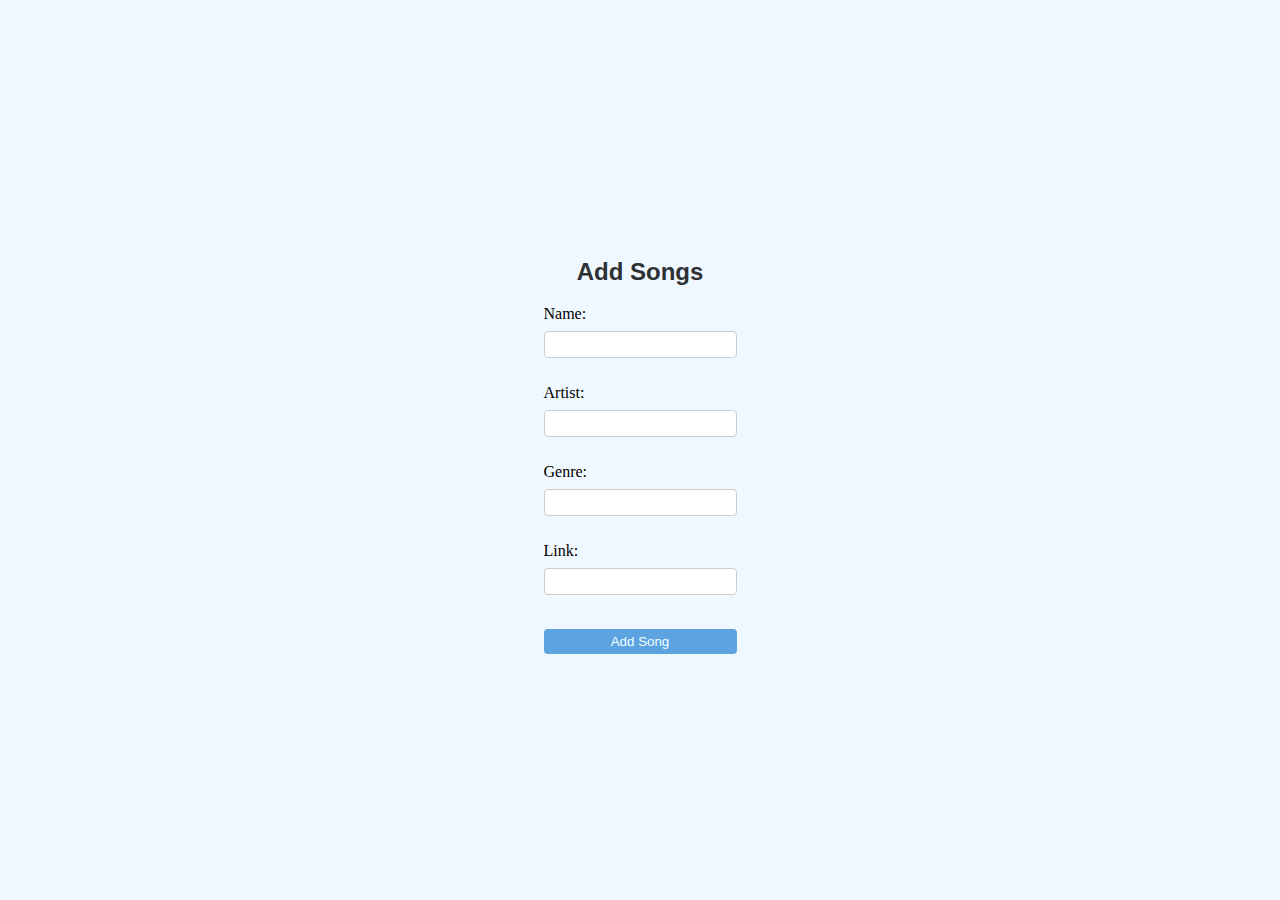
<file: Project-tunehub/target/classes/templates/addsong.html>
<!DOCTYPE html>
<html>
<head>
<meta charset="UTF-8">
<title>Add Song</title>
<style>
body {
	background-color: #f0f8ff;
	background-image:url("https://i.pinimg.com/564x/79/f7/5c/79f75c187818637fa47a613da7e4f9c0.jpg");
	margin: 0;
	padding: 0;
	display: flex;
	justify-content: center;
	align-items: center;
	height: 100vh;
}

input[type="text"], select {
	width: 100%;
	padding: 5px 7px;
	margin: 8px 0;
	display: inline-block;
	border: 1px solid #ccc;
	border-radius: 4px;
	box-sizing: border-box;
}

input[type="submit"] {
	width: 100%;
	background-color: #5ca3e0;
	margin: 8px 0;
	display: inline-block;
	color: azure;
	padding: 5px 7px;
	border: none;
	border-radius: 4px;
	cursor: pointer;
}

input[type="submit"]:hover {
	background-color: rgb(25, 87, 142);
}

.div {
	width: 350px zzzzzzzzzzzzzzzzzqweqqwqwwtrttrrweqgg;
	border-radius: 8px;
	background-color: #cfe2f3;
	padding: 20px;
	margin: 0 auto;
	font-family: "Gill Sans", "Gill Sans MT", Calibri, "Trebuchet MS",
		sans-serif;
}

h2 {
	
	text-align: center;
	font-family: "Gill Sans", "Gill Sans MT", Calibri, "Trebuchet MS",
		sans-serif;
	color: rgb(46, 49, 52);
}
</style>
</head>
<body>
	<div>
		<h2>Add Songs</h2>

		<form action="addsong" method="post">
			<label for="name">Name:</label><br> 
			<input type="text" id="name" name="name"><br> <br> 
			<label for="artist">Artist:</label><br>
			<input type="text" id="artist" name="artist"><br> <br>
			<label for="genre">Genre:</label><br> 
			<input type="text" id="genre" name="genre"><br> <br> 
			<label for="link">Link:</label><br> 
			<input type="text" id="link" name="link"><br> <br> 
			<input type="submit" value="Add Song">
			
		</form>
	</div>
</body>
</html>
</file>
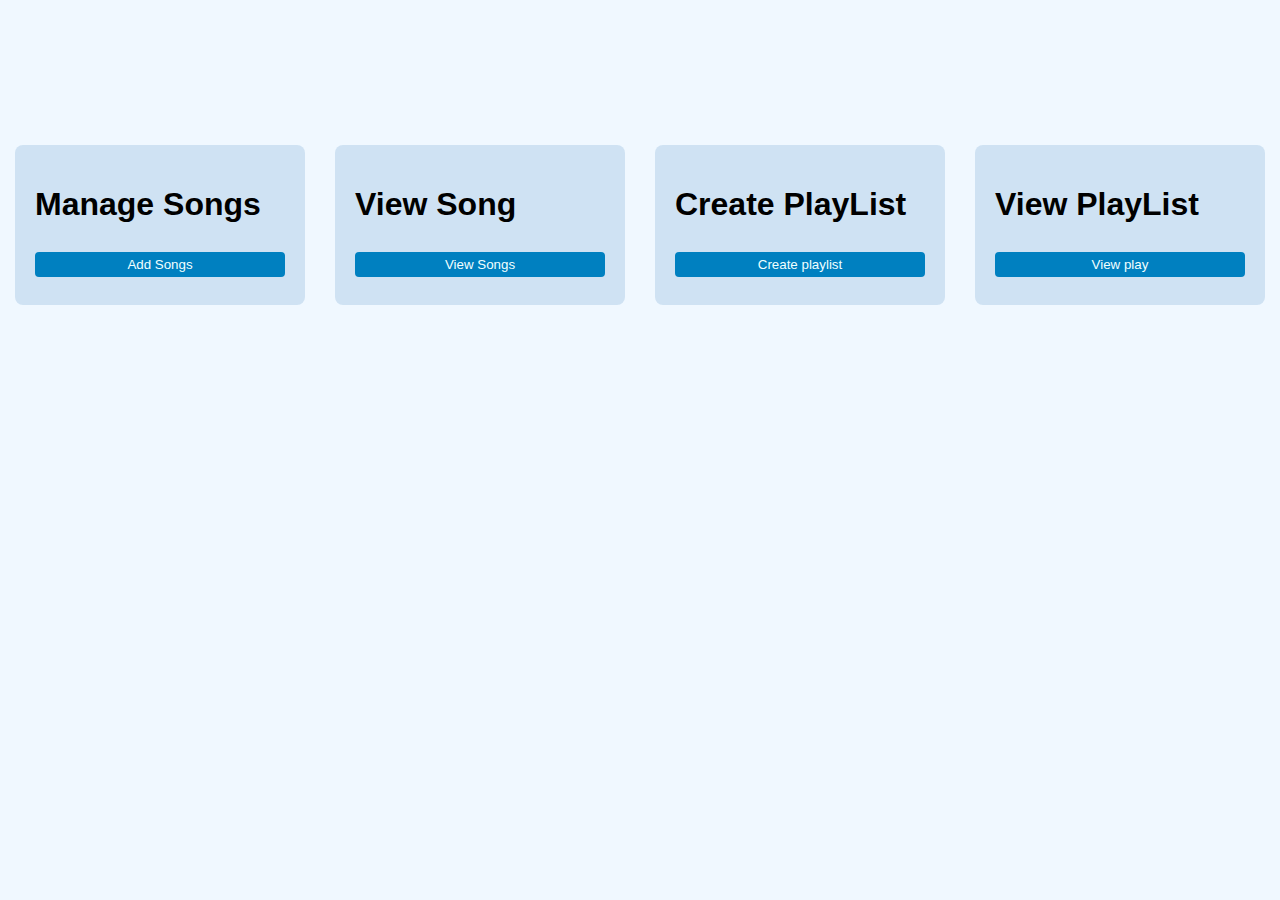
<file: Project-tunehub/target/classes/templates/admin.html>
<!DOCTYPE html>
<html>
<head>
<meta charset="UTF-8">
<title>Insert title here</title>
<style>
      body {
        background-color: #f0f8ff;
        background-image:url("https://i.pinimg.com/564x/79/f7/5c/79f75c187818637fa47a613da7e4f9c0.jpg");
        
        margin: 0;
        padding: 0;
        display: flex;
        justify-content: center;
        align-items: center;
        height: 50vh;
        
      }
      input[type="submit"] {
        width: 100%;
        background-color: rgb(0, 128, 192);
        margin: 8px 0;
        display: inline-block;
        color: azure;
        padding: 5px 7px;
        border: none;
        border-radius: 4px;
        cursor: pointer;
        
      }
      input[type="submit"]:hover {
        background-color: rgb(25, 87, 142);
      }
      div {
        width: 250px;
        border-radius: 8px;
        background-color: #cfe2f3;
        padding: 20px;
        margin: 0 auto;
        font-family: "Gill Sans", "Gill Sans MT", Calibri, "Trebuchet MS",
          sans-serif;
      }
      h2 {
        text-align: center;
        font-family: "Gill Sans", "Gill Sans MT", Calibri, "Trebuchet MS",
          sans-serif;
        color: rgb(46, 49, 52);
      }
    </style>
</head>
<body>
	<div>
	<form action="addsong"  method="post">
	<h1>Manage Songs</h1>
	<input type="submit" value="Add Songs">
    </form>
	</div>
	
	<div>
	<form action="viewsongs">
	<h1>View Song</h1>
	<input type="submit" value="View Songs">
	</form>
	</div>
	
	
	<div>
	<form action="playlist" >
	<h1>Create PlayList</h1>
	<input type="submit" value="Create playlist">
	</form>
	</div>
		
	
	
	<div>
	<form action="viewplaylist" >
	<h1>View PlayList</h1>
	<input type="submit" value="View play">
	</form>
	</div>
		
	
	
</body>
</html>
</file>
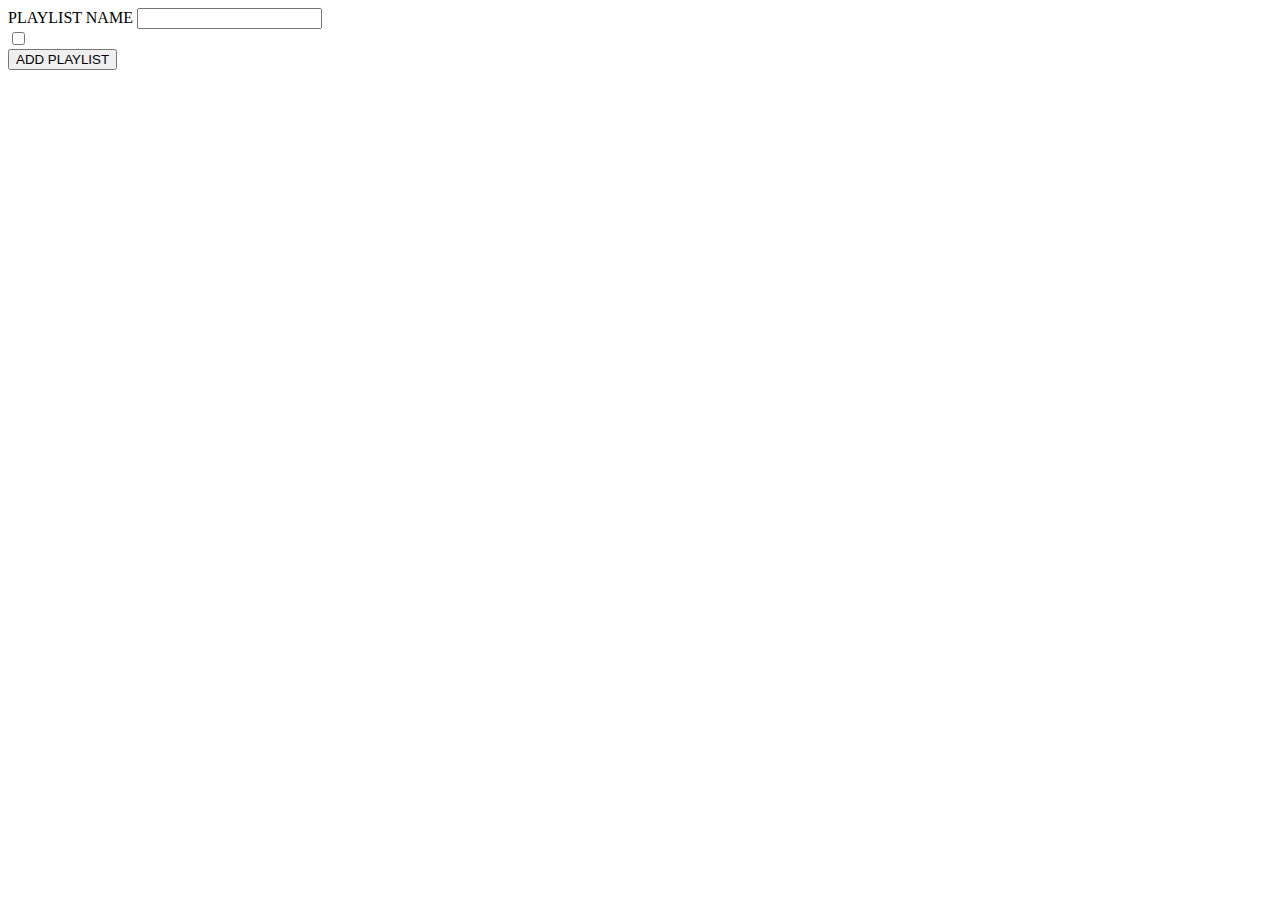
<file: Project-tunehub/target/classes/templates/createplaylists.html>
<!DOCTYPE html>
<html>
<head>
<meta charset="UTF-8">
<title>Insert title here</title>
</head>
<body>
	<form action="addplaylist" method="post">
		<label>PLAYLIST NAME</label> 
		<input type="text" name="playlistname">
		<div th:each="song:${songs}">
			<input type="checkbox" th:name="songs" th:value="${song.id}">
			<label th:text="${song.name}"></label>
		</div>


		<input type="submit" value="ADD PLAYLIST"> 
	</form>
</body>
</html>
</file>
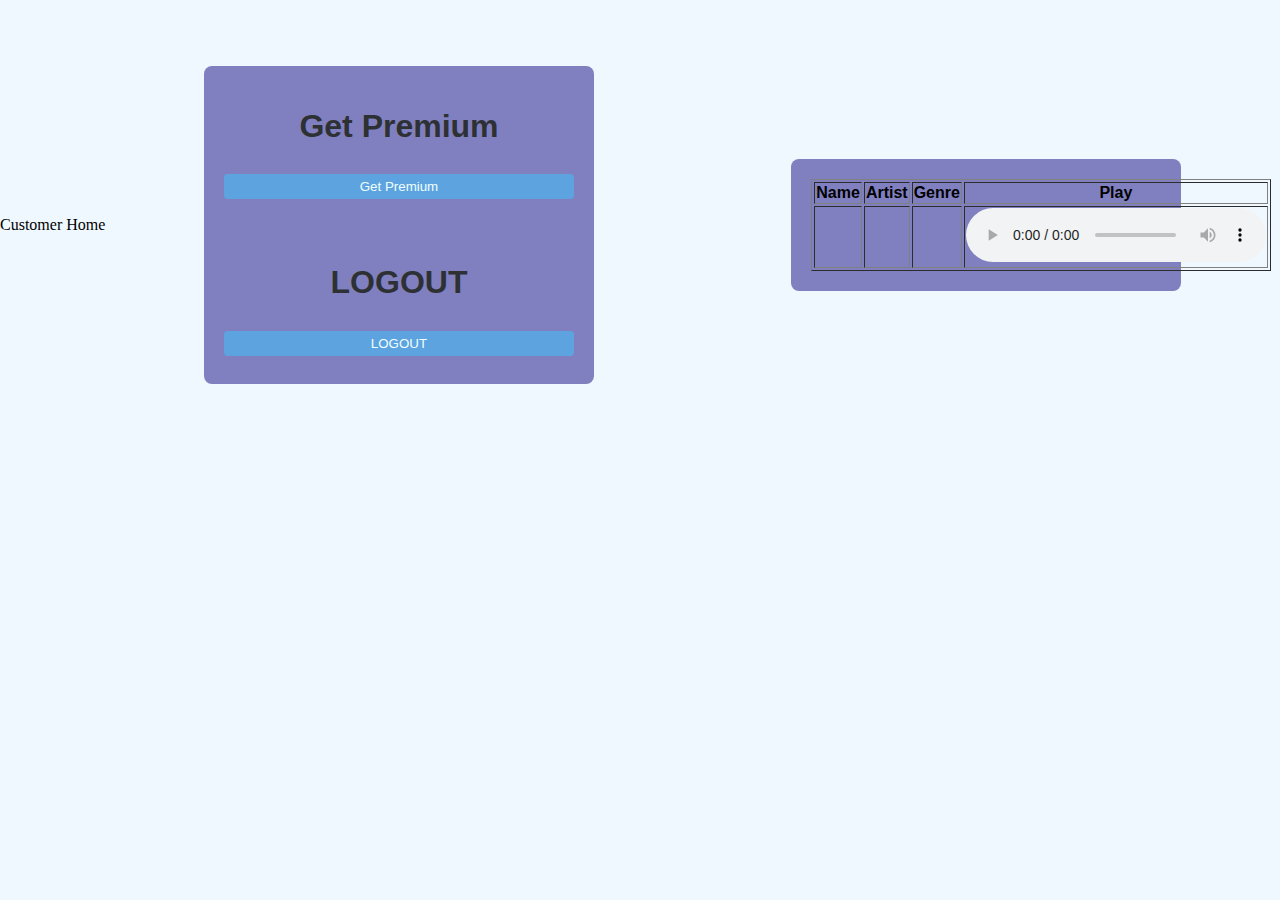
<file: Project-tunehub/target/classes/templates/customer.html>
<!DOCTYPE html>
<html>
<head>
<meta charset="UTF-8">
<title>Listeners</title>
<style>
      body {
        background-color: #f0f8ff;
       background-image:url("https://i.pinimg.com/564x/79/f7/5c/79f75c187818637fa47a613da7e4f9c0.jpg");
        
        margin: 0;
        padding: 0;
        display: flex;
        justify-content: center;
        align-items: center;
        height: 50vh;
      }
      input[type="submit"] {
        width: 100%;
        background-color: #5ca3e0;
        margin: 8px 0;
        display: inline-block;
        color: azure;
        
        padding: 5px 7px;
        border: none;
        border-radius: 4px;
        cursor: pointer;
      }
      input[type="submit"]:hover {
        background-color: rgb(25, 87, 142);
      }
      div {
        width: 350px;
        border-radius: 8px;
        background-color: rgb(128, 128, 192);
        background-image:url("https://i.pinimg.com/564x/79/f7/5c/79f75c187818637fa47a613da7e4f9c0.jpg");
        
        padding: 20px;
        margin: 0 auto;
        font-family: "Gill Sans", "Gill Sans MT", Calibri, "Trebuchet MS",
          sans-serif;
      }
      h1 {
      
        text-align: center;
        font-family: "Gill Sans", "Gill Sans MT", Calibri, "Trebuchet MS",
          sans-serif;
        color: rgb(46, 49, 52);
      }
    </style>
</head>
<body>
<p>Customer Home</p>
<br></br>
<div th:unless="${ispremium}" class="non-premium">
<form action="pay">
	<h1> Get Premium</h1>
	<input type="submit" value="Get Premium">
	</form> 
	<br></br>
	<form action="logout" method="get">
	<h1> LOGOUT</h1>
	<input type="submit" value="LOGOUT">
	</form> 
</div>
<div th:if="${ispremium}"class ="premium">
<table border="1">
		<thead>
			<tr>
				<th>Name</th>
				<th>Artist</th>
				<th>Genre</th>
				<th>Play</th>
			</tr>
		</thead>
		<tbody>
			<tr th:each ="song:${songs}">
				<td th:text ="${song.name}"></td>
				<td th:text ="${song.artist}"></td>
				<td th:text ="${song.genre}"></td>
				<td><audio controls>
				
						<source th:src="${song.link}">
					</audio></td>
					
			</tr>
		</tbody>
	</table>

	<!--  <form action="playsongs" method="post">
	<h1>View Songs</h1>
	<input type="submit" value="Play Songs">
	</form>  -->
	
	</div>
</body>
</html>
</file>
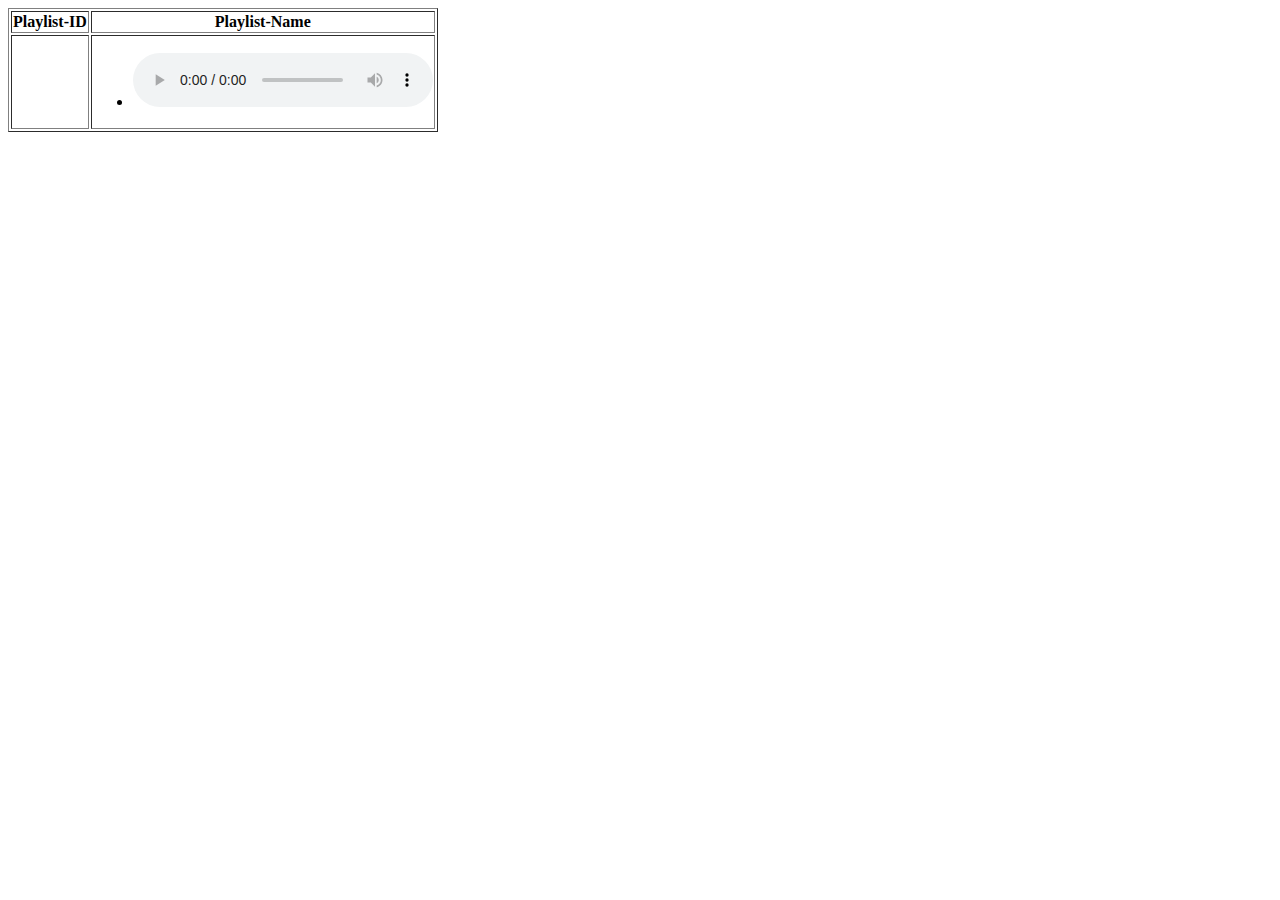
<file: Project-tunehub/target/classes/templates/displayplaylist.html>
<!DOCTYPE html>
<html>
<head>
<meta charset="UTF-8">
<title>Insert title here</title>
</head>
<body>
	<table border="1">
		<thead>
			<tr>
				<th>Playlist-ID</th>
				<th>Playlist-Name</th>
                </tr>
		</thead>
		<tbody>
			<tr th:each="song:${songs}">
				<td th:text="${song.id}"></td>
				<td>
					<ul>
						<li th:each="song:${song.songs}">
						<span th:text="${song.name}"></span>
						
						<audio controls>
						<source th:src="${song.link}"></source>
						</audio>
						
						</li>
					</ul>
			</tr>
		</tbody>
	</table>
</body>
</html>
</file>
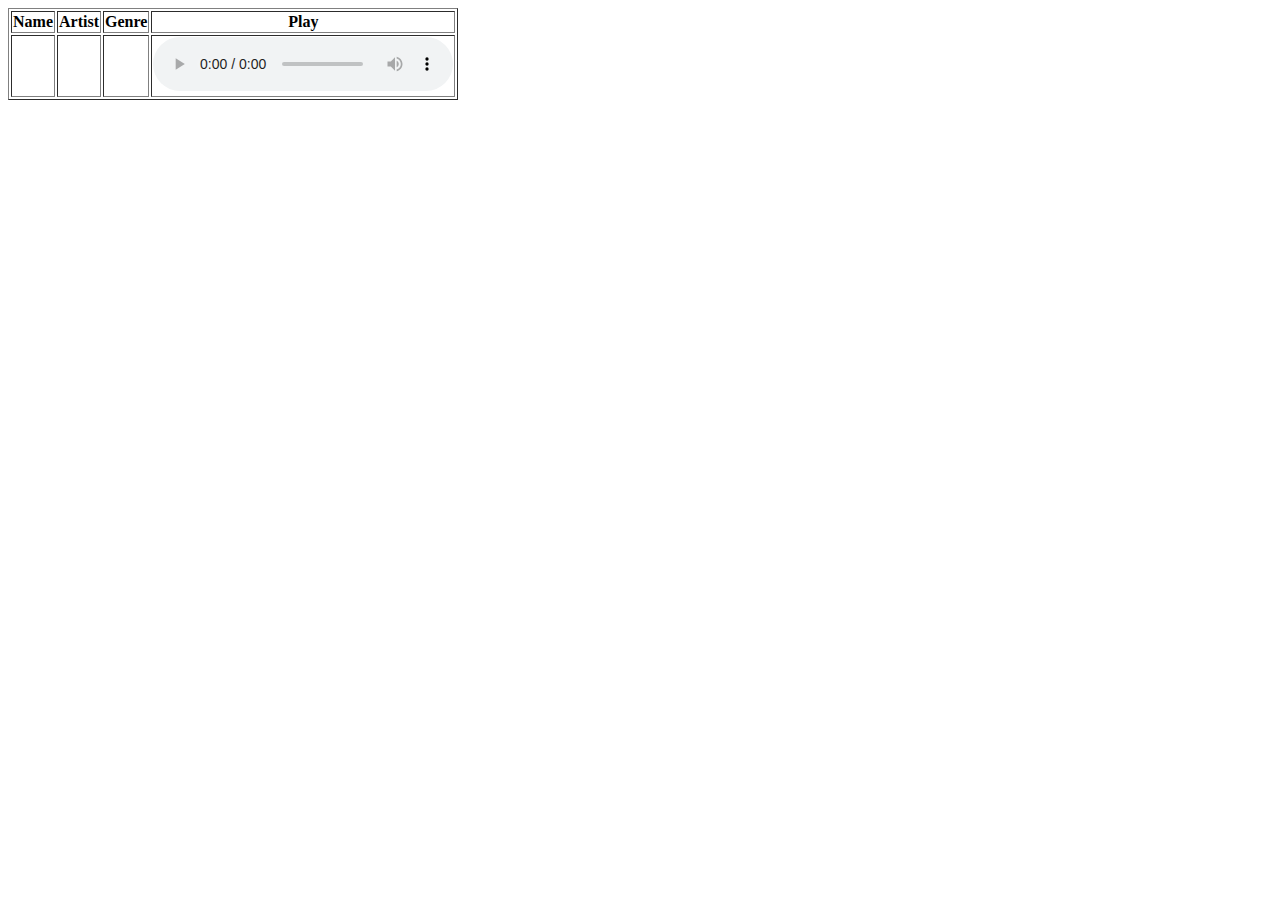
<file: Project-tunehub/target/classes/templates/displaysongs.html>
<!DOCTYPE html>
<html>
<head>
<meta charset="UTF-8">
<title>Insert title here</title>
</head>
<body>
	<table border="1">
		<thead>
			<tr>
				<th>Name</th>
				<th>Artist</th>
				<th>Genre</th>
				<th>Play</th>
			</tr>
		</thead>
		<tbody>
			<tr th:each="song:${songs}">
				<td th:text="${song.name}"></td>
				<td th:text="${song.artist}"></td>
				<td th:text="${song.genre}"></td>
				<td><audio controls>

						<source th:src="${song.link}">
					</audio></td>

			</tr>
		</tbody>
	</table>
</body>
</html>
</file>
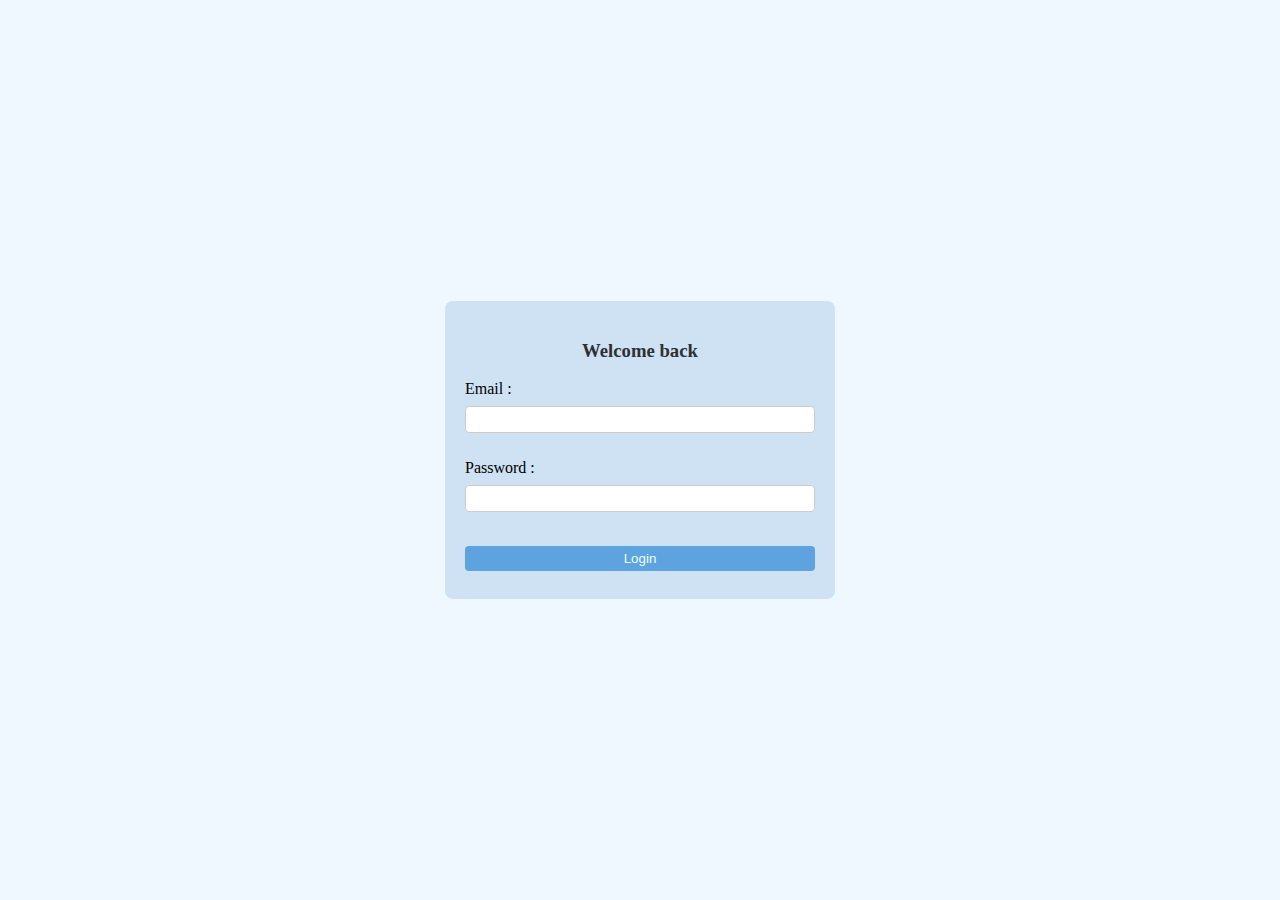
<file: Project-tunehub/target/classes/templates/login.html>
<!DOCTYPE html>
<html>
<head>
<meta charset="UTF-8">
<title>Login</title>
<style>
body {
	background-color: #f0f8ff;
	background-image:
		url("https://i.pinimg.com/564x/79/f7/5c/79f75c187818637fa47a613da7e4f9c0.jpg");
	margin: 0;
	padding: 0;
	display: flex;
	justify-content: center;
	align-items: center;
	height: 100vh;
}

input[type="text"], select {
	width: 100%;
	padding: 5px 7px;
	margin: 8px 0;
	display: inline-block;
	border: 1px solid #ccc;
	border-radius: 4px;
	box-sizing: border-box;
}

input[type="email"], select {
	width: 100%;
	padding: 5px 7px;
	margin: 8px 0;
	display: inline-block;
	border: 1px solid #ccc;
	border-radius: 4px;
	box-sizing: border-box;
}

input[type="password"], select {
	width: 100%;
	padding: 5px 7px;
	margin: 8px 0;
	display: inline-block;
	border: 1px solid #ccc;
	border-radius: 4px;
	box-sizing: border-box;
}

input[type="submit"] {
	width: 100%;
	background-color: #5ca3e0;
	margin: 8px 0;
	display: inline-block;
	color: azure;
	padding: 5px 7px;
	border: none;
	border-radius: 4px;
	cursor: pointer;
}

input[type="submit"]:hover {
	background-color: rgb(25, 87, 142);
}

div {
	width: 350px;
	border-radius: 8px;
	background-color: #cfe2f3;
	padding: 20px;
	margin: 0 auto;
	font-family: "Times New Roman", Times, serif;
}

h3 {
	text-align: center;
	font-family: "Times New Roman", Times, serif;
	color: rgb(46, 49, 52);
}
</style>
</head>
<body>
	<div>
		<h3>Welcome back</h3>
		<form action="validate">
			<label>Email : </label><br> <input type="email" name="email">
			<br>
			<br> <label>Password : </label><br> <input type="password"
				name="password"> <br>
			<br> <input type="submit" value="Login">


		</form>
	</div>
</body>
</html>
</file>
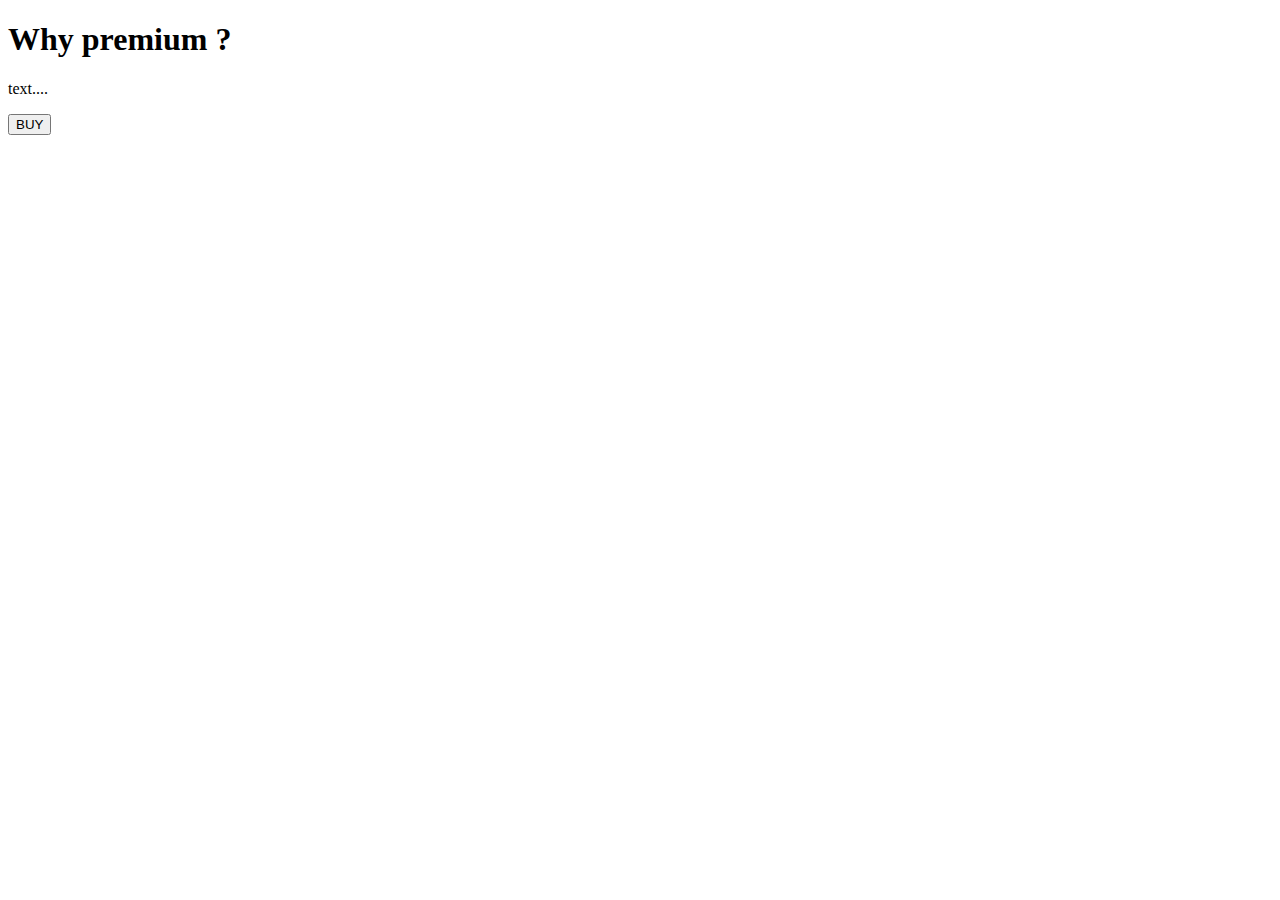
<file: Project-tunehub/target/classes/templates/Pay.html>
<!DOCTYPE html>
<html xmlns:th="https://www.thymeleaf.org">
<head>
<meta charset="ISO-8859-1">

<title>View Course</title>
<script src="https://checkout.razorpay.com/v1/checkout.js"></script>
<script src="https://code.jquery.com/jquery-3.5.1.min.js"></script>

</head>

<body>
	<div>
        <h1>Why premium ?</h1>
		<p>text....</p>

		<form id="payment-form">
			<button type="submit" class="buy-button">BUY</button>
		</form>

	</div>

	<script>
$(document).ready(function() {
    $(".buy-button").click(function(e) {
        e.preventDefault();
        var form = $(this).closest('form');
        
        
        createOrder();
    });
});

function createOrder() {
	
    $.post("/createOrder")
        .done(function(order) {
            order = JSON.parse(order);
            var options = {
                "key": "rzp_test_GRDIrzmkGk0kZD",
                "amount": order.amount_due.toString(),
                "currency": "INR",
                "name": "Tune Hub",
                "description": "Test Transaction",
                "order_id": order.id,
                "handler": function (response) {
                    verifyPayment(response.razorpay_order_id, response.razorpay_payment_id, response.razorpay_signature);
                },
                "prefill": {
                    "name": "Your Name",
                    "email": "test@example.com",
                    "contact": "9999999999"
                },
                "notes": {
                    "address": "Your Address"
                },
                "theme": {
                    "color": "#F37254"
                }
            };
            var rzp1 = new Razorpay(options);
            rzp1.open();
        })
        .fail(function(error) {
            console.error("Error:", error);
        });
}

function verifyPayment(orderId, paymentId, signature) {
     $.post("/verify", { orderId: orderId, paymentId: paymentId, signature: signature })
         .done(function(isValid) {
             if (isValid) {
                 alert("Payment successful");
                 window.location.href='Payment successful';
             } else {
                 alert("Payment failed");
                 window.location.href='Payment failed';
                 
             }
         })
         .fail(function(error) {
             console.error("Error:", error);
         });
}
</script>
</body>

</html>
</file>
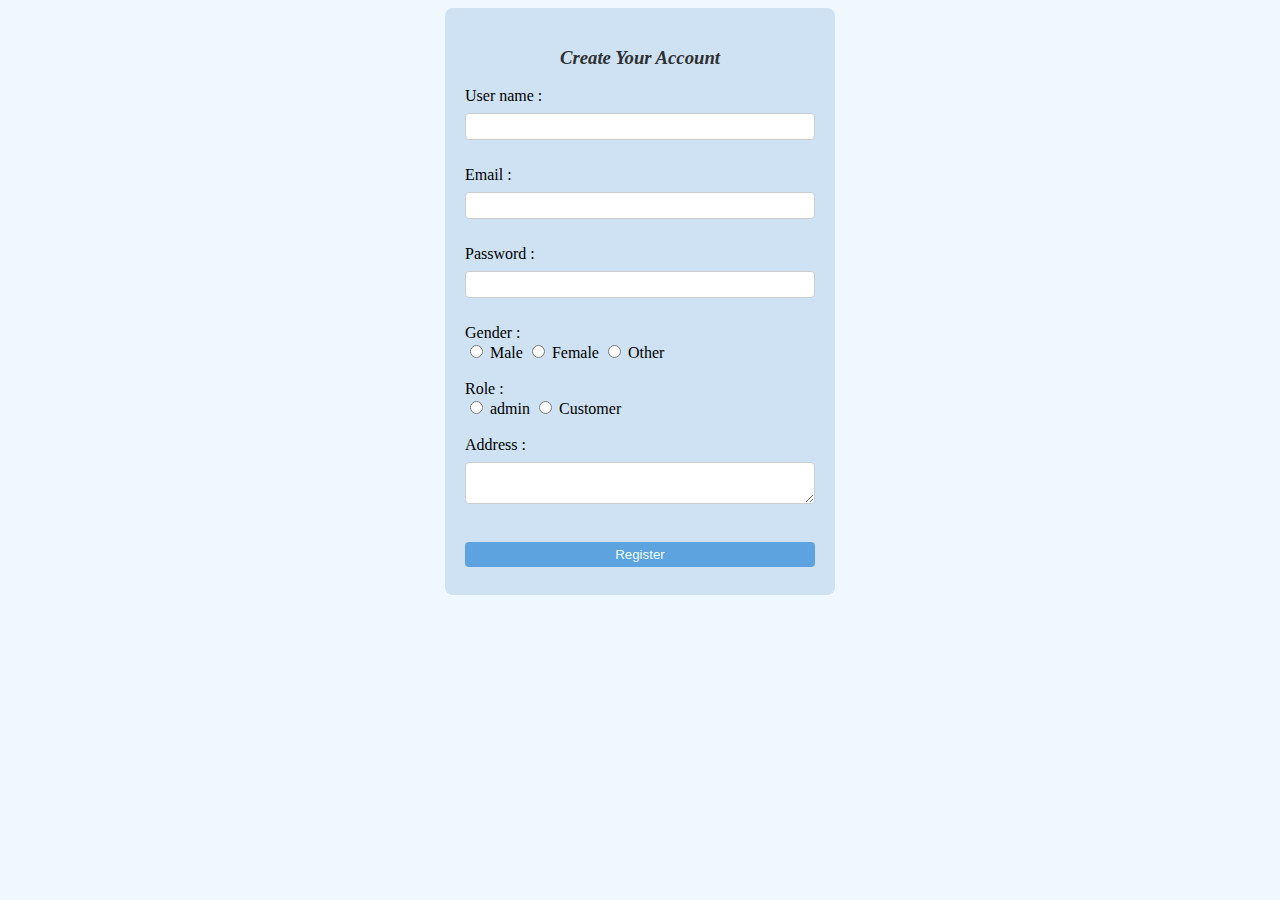
<file: Project-tunehub/target/classes/templates/registration.html>
<!DOCTYPE html>
<html>
<head>
<meta charset="UTF-8">
<title>Registration Form</title>
<style>
      body{
      
        background-color: #f0f8ff;
      }
      input[type=text], select{
        width: 100%;
        padding: 5px 7px;
        margin: 8px 0;
        display: inline-block;
        border: 1px solid #ccc;
        border-radius: 4px;
        box-sizing: border-box;
      }
      input[type=email], select{
        width: 100%;
        padding: 5px 7px;
        margin: 8px 0;
        display: inline-block;
        border: 1px solid #ccc;
        border-radius: 4px;
        box-sizing: border-box;
      }
      input[type=password], select{
        width: 100%;
        padding: 5px 7px;
        margin: 8px 0;
        display: inline-block;
        border: 1px solid #ccc;
        border-radius: 4px;
        box-sizing: border-box;
      }
      textarea[name=address], select{
        width: 100%;
        padding: 5px 7px;
        margin: 8px 0;
        display: inline-block;
        border: 1px solid #ccc;
        border-radius: 4px;
        box-sizing: border-box;
      }
      input[type=submit]{
        width: 100%;
        background-color:#5ca3e0;
        margin: 8px 0;
        display: inline-block;
        color: azure;
        padding: 5px 7px;
        border: none;
        border-radius: 4px;
        cursor: pointer;
      }
      input[type=submit]:hover{
        background-color:rgb(25, 87, 142);
      }
      div{
        width: 350px;
        border-radius: 8px;
        background-color:#cfe2f3;
        padding: 20px;
        margin: 0 auto;
        font-family: 'Times New Roman', Times, serif;
        
      }
      h3{
      	
        text-align: center;
        font-style:italic;
        color: rgb(46, 49, 52);
      }
  </style>
</head>
<body>
	
	<div>
	<h3>Create Your Account</h3>
	<form action="register">
	<label>User name : </label><br>
	<input type="text" name="username">
	<br><br>
	<label>Email : </label><br>
	<input type="email" name="email">
	<br><br>
	<label>Password : </label><br> 
	<input type="password" name="password">
	<br><br>
	<label>Gender : </label><br>
	<input type="radio" name="gender" value="Male"> Male
	<input type="radio" name="gender" value="Female"> Female
	<input type="radio" name="gender" value="Other"> Other
	<br><br>
	<label>Role : </label><br>
	<input type="radio" name="role" value="Admin"> admin
	<input type="radio" name="role" value="Customer"> Customer
	<br><br>
	<label>Address : </label><br>
	<textarea name="address"></textarea><br><br>
	<input type="submit" value="Register">
	</form>
	</div>
</body>
</html>
</file>
